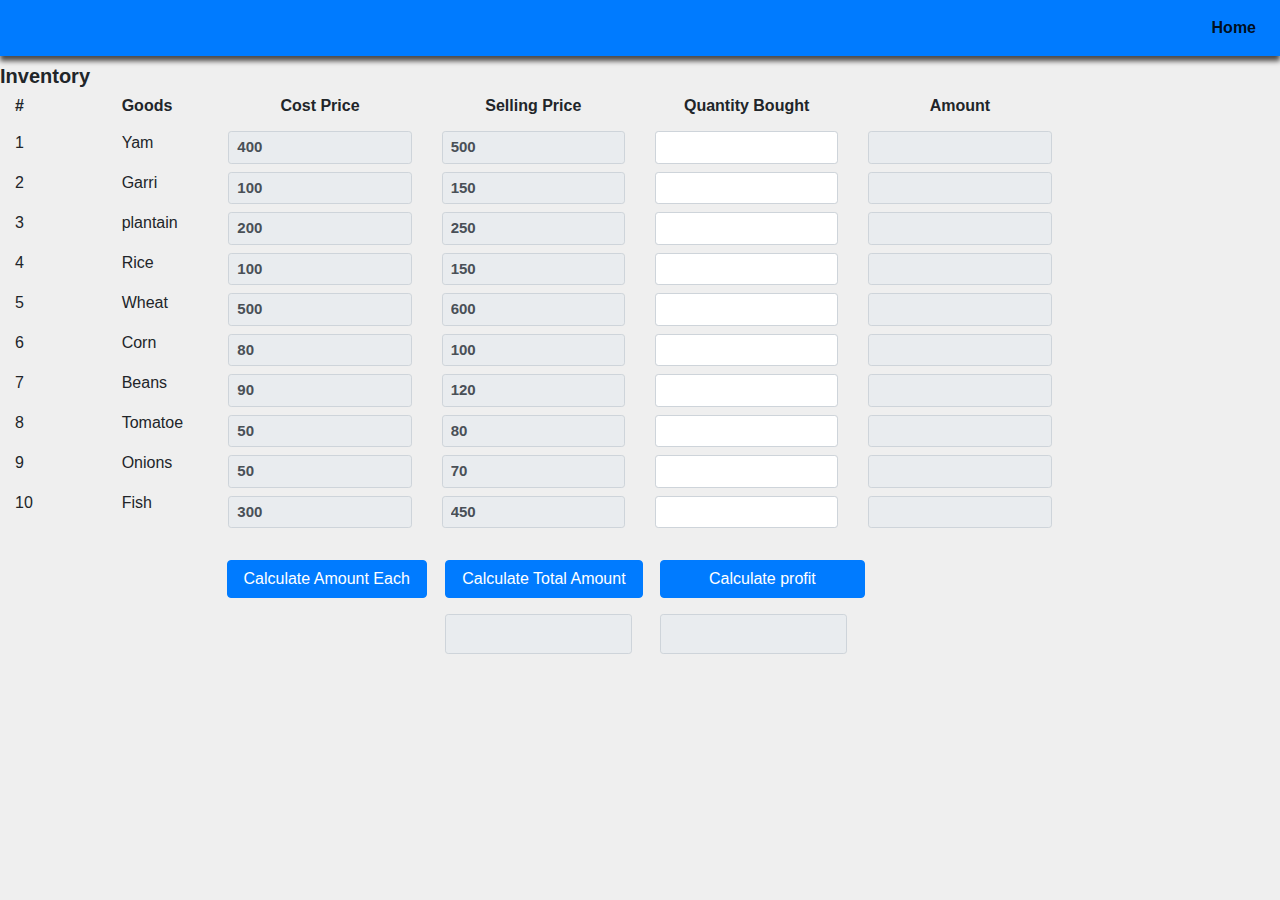
<file: Task/index0.html>
<!DOCTYPE html>
<html lang="en">
<head>
    <meta charset="UTF-8">
    <meta name="viewport" content="width=device-width, initial-scale=1.0">
    <link rel="stylesheet" href="bootstrap.min.css">
    <link rel="stylesheet" href="css/main.css">
    <title>Inventory Page</title>
</head>
<body>
    
    <section> 
        <nav class="navbar navbar-expand-lg navbar-light bg-primary nav ">
       <!-- <button class="navbar-toggler" type="button" data-toggle="collapse" data-target="#navbarSupportedContent" aria-controls="navbarSupportedContent" aria-expanded="false" aria-label="Toggle navigation">
         <span class="navbar-toggler-icon"></span>
       </button> -->
     
       <div class="collapse navbar-collapse" id="navbarSupportedContent">
         <ul class="navbar-nav ml-auto">
           <li class="nav-item active">
             <a class="nav-link  home" href="index.html">Home <span class="sr-only">(current)</span></a>
           </li>
         </ul>
       </div>
     </nav>
   </section>



<h5 class="text-left pt-2" style=" font-weight: bolder; font-family:Arial, Helvetica, sans-serif;">Inventory</h5>
 <div class="container-fluid mt-2">
   
    <div class="heading-container">
        <div class="row ">
            <div class="col-1 ">
                <h6 class="pb-2">#</h6>
                <p>1</p>
                <p>2</p>
                <p>3</p>
                <p>4</p>
                <p>5</p>
                <p>6</p>
                <p>7</p>
                <p>8</p>
                <p>9</p>
                <p>10</p>

            </div>
            <div class="col-1 ">
                <h6 class="pb-2">Goods</h6>
                <p>Yam</p>
                <p>Garri</p>
                <p>plantain</p>
                <p>Rice</p>
                <p>Wheat</p>
                <p>Corn</p>
                <p>Beans</p>
                <p>Tomatoe</p>
                <p>Onions</p>
                <p>Fish</p>
            </div>
            <div class="col-lg-2 ">
                <h6 class="pb-2  text-center">Cost Price</h6>
                <input type="text" class="form-control form-control-sm mb-2" id="cp" value="400" disabled>
                <input type="text" class="form-control form-control-sm mb-2" id="cp1" value="100" disabled >
                <input type="text" class="form-control form-control-sm mb-2" id="cp2" value="200" disabled>
                <input type="text" class="form-control form-control-sm mb-2" id="cp3" value="100" disabled>
                <input type="text" class="form-control form-control-sm mb-2" id="cp4" value="500" disabled>
                <input type="text" class="form-control form-control-sm mb-2" id="cp5" value="80" disabled>
                <input type="text" class="form-control form-control-sm mb-2" id="cp6" value="90" disabled>
                <input type="text" class="form-control form-control-sm mb-2" id="cp7" value="50" disabled>
                <input type="text" class="form-control form-control-sm mb-2" id="cp8" value="50" disabled>
                <input type="text" class="form-control form-control-sm mb-2" id="cp9" value="300" disabled>
            </div>
            <div class="col-lg-2" >
                <h6 class="pb-2  text-center">Selling Price</h6>
                <input type="text" class="form-control form-control-sm mb-2" id="sp" value="500" disabled>
                <input type="text" class="form-control form-control-sm mb-2" id="sp1" value="150" disabled>
                <input type="text" class="form-control form-control-sm mb-2" id="sp2" value="250" disabled>
                <input type="text" class="form-control form-control-sm mb-2" id="sp3" value="150" disabled>
                <input type="text" class="form-control form-control-sm mb-2" id="sp4" value="600" disabled>
                <input type="text" class="form-control form-control-sm mb-2" id="sp5" value="100" disabled>
                <input type="text" class="form-control form-control-sm mb-2" id="sp6" value="120" disabled>
                <input type="text" class="form-control form-control-sm mb-2" id="sp7" value="80" disabled>
                <input type="text" class="form-control form-control-sm mb-2" id="sp8" value="70" disabled>
                <input type="text" class="form-control form-control-sm mb-2" id="sp9" value="450" disabled>
            </div>
            <div class="col-lg-2">
                <h6 class="pb-2 text-center">Quantity Bought</h6>
                <input type="text" class="form-control form-control-sm mb-2" id="qtyBought" >
                <input type="text" class="form-control form-control-sm mb-2" id="qtyBought1" >
                <input type="text" class="form-control form-control-sm mb-2" id="qtyBought2" >
                <input type="text" class="form-control form-control-sm mb-2" id="qtyBought3" >
                <input type="text" class="form-control form-control-sm mb-2" id="qtyBought4" >
                <input type="text" class="form-control form-control-sm mb-2" id="qtyBought5" >
                <input type="text" class="form-control form-control-sm mb-2" id="qtyBought6" >
                <input type="text" class="form-control form-control-sm mb-2" id="qtyBought7" >
                <input type="text" class="form-control form-control-sm mb-2" id="qtyBought8" >
                <input type="text" class="form-control form-control-sm mb-2" id="qtyBought9" >
            </div>
            <div class="col-lg-2">
                <h6 class="pb-2 text-center">Amount</h6>
                <input type="text" class="form-control form-control-sm mb-2" id="amt" disabled >
                <input type="text" class="form-control form-control-sm mb-2" id="amt1" disabled >
                <input type="text" class="form-control form-control-sm mb-2" id="amt2" disabled>
                <input type="text" class="form-control form-control-sm mb-2" id="amt3" disabled>
                <input type="text" class="form-control form-control-sm mb-2" id="amt4" disabled >
                <input type="text" class="form-control form-control-sm mb-2" id="amt5" disabled>
                <input type="text" class="form-control form-control-sm mb-2" id="amt6" disabled>
                <input type="text" class="form-control form-control-sm mb-2" id="amt7" disabled>
                <input type="text" class="form-control form-control-sm mb-2" id="amt8" disabled>
                <input type="text" class="form-control form-control-sm mb-2" id="amt9" disabled>
            </div>
        </div>
    </div>
    <div class="container "><div class="row mt-2">
        <div class="col-lg-3 p-3">
            <button class="btn btn-primary  mr-4 pr-3 pl-3 ml-2" onclick="calculateAmount()" id="total" >Calculate Amount Each</button>
        </div>
        <div class="col-lg-3 p-3">
            <button class="btn btn-primary  mr-4 pr-3 pl-3 ml-2 " onclick="calculateTotalAmout()" id="total" >Calculate Total Amount </button>
            <input type="text" class="form-control form-control-sm amount mr-4 mt-3 ml-2" id="totalAmount" disabled placeholder="">

        </div>
        <div class="col-lg-3 p-3 text ">
            <button class="btn btn-primary ml-1 pr-5 pl-5 mb-3" onclick="calculateProfit()" id="profit">Calculate profit </button>
            <input type="text" class="form-control form-control-sm amount mr-4  ml-1" id="prof" disabled placeholder="">
        </div>
    </div></div>
 </div>
    









<script src="Js/index.js"></script>
</body>
</html>
</file>
<file: Task/css/main.css>
body{
    background-color: #efefef;
    font-family: sans-serif;
}

.nav{
    box-shadow: 0px 5px 5px #4d4b4a;
    z-index: 99;
}

.logo{
    font-weight: bolder;
}
img{
    width: 100%;
    height: 600px;
}
 ul{
   
    font-weight: bolder;
 }
 .home:hover{
     color: rgb(136, 135, 135) !important;
 }
/* inventory  */
.text{
    font-family: sans-serif;

}
.form-control{
    font-size: 15px;
    font-weight: bolder;
}
.amount{
 
    font-size: 20px;
    font-weight: bolder;
}
.container{
    width: 70%;
}
h6{
    font-weight: bolder;
}
</file>
